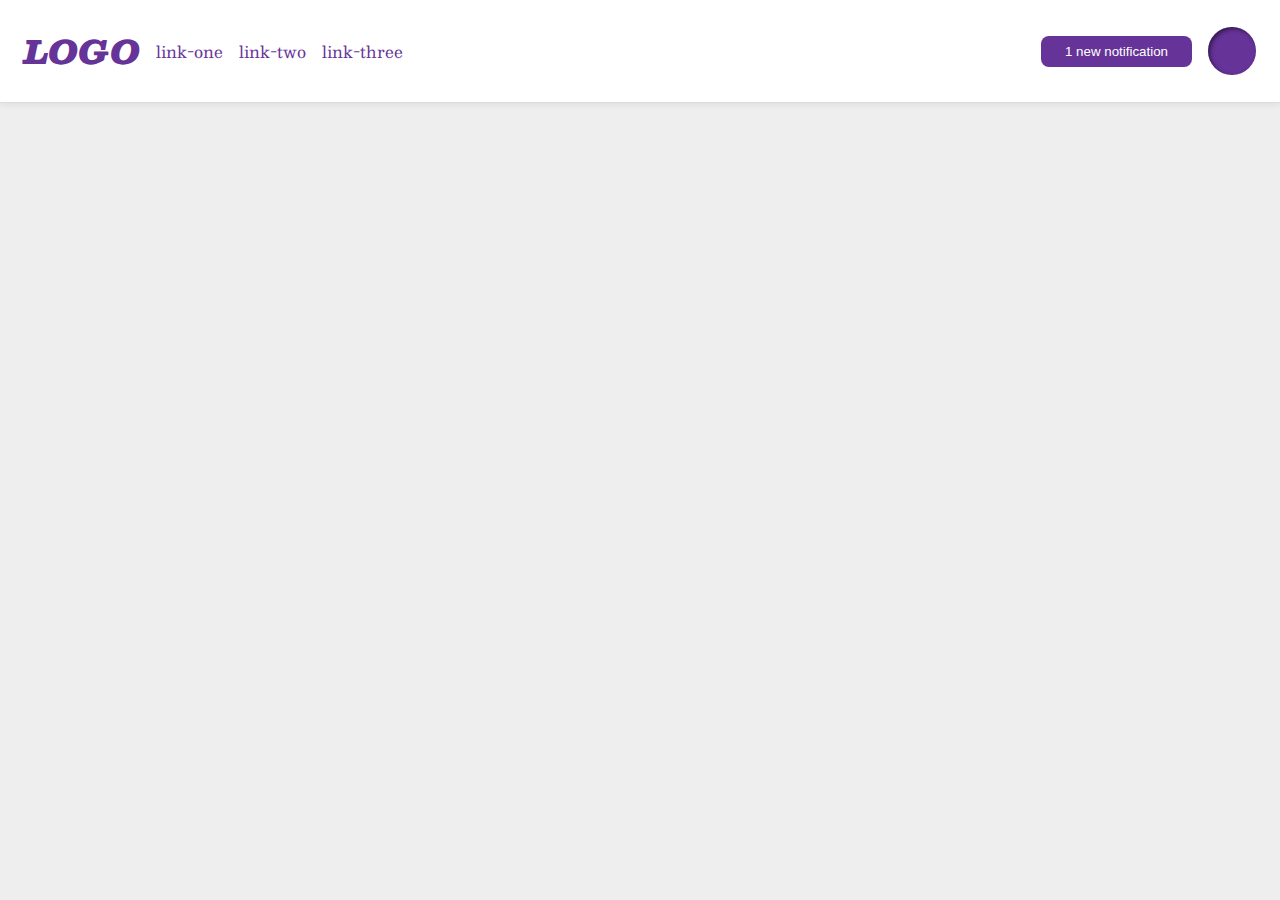
<file: flex/03-flex-header-2/index.html>
<!DOCTYPE html>
<html lang="en">
  <head>
    <meta charset="UTF-8">
    <meta http-equiv="X-UA-Compatible" content="IE=edge">
    <meta name="viewport" content="width=device-width, initial-scale=1.0">
    <title>Flex Header 2</title>
    <link rel="stylesheet" href="style.css">
  </head>
  <body>
    <div class="header">
      <div class="left">
        <div class="logo">
        LOGO
      </div>
      <ul class="links">
        <li><a href="google.com">link-one</a></li>
        <li><a href="google.com">link-two</a></li>
        <li><a href="google.com">link-three</a></li>
      </ul>
    </div>
    
    <div class="right">
      <button class="notifications">
        1 new notification
      </button>
      <div class="profile-image"></div>
    </div>
  </div>
    </body>
  </body>
</html>
</file>
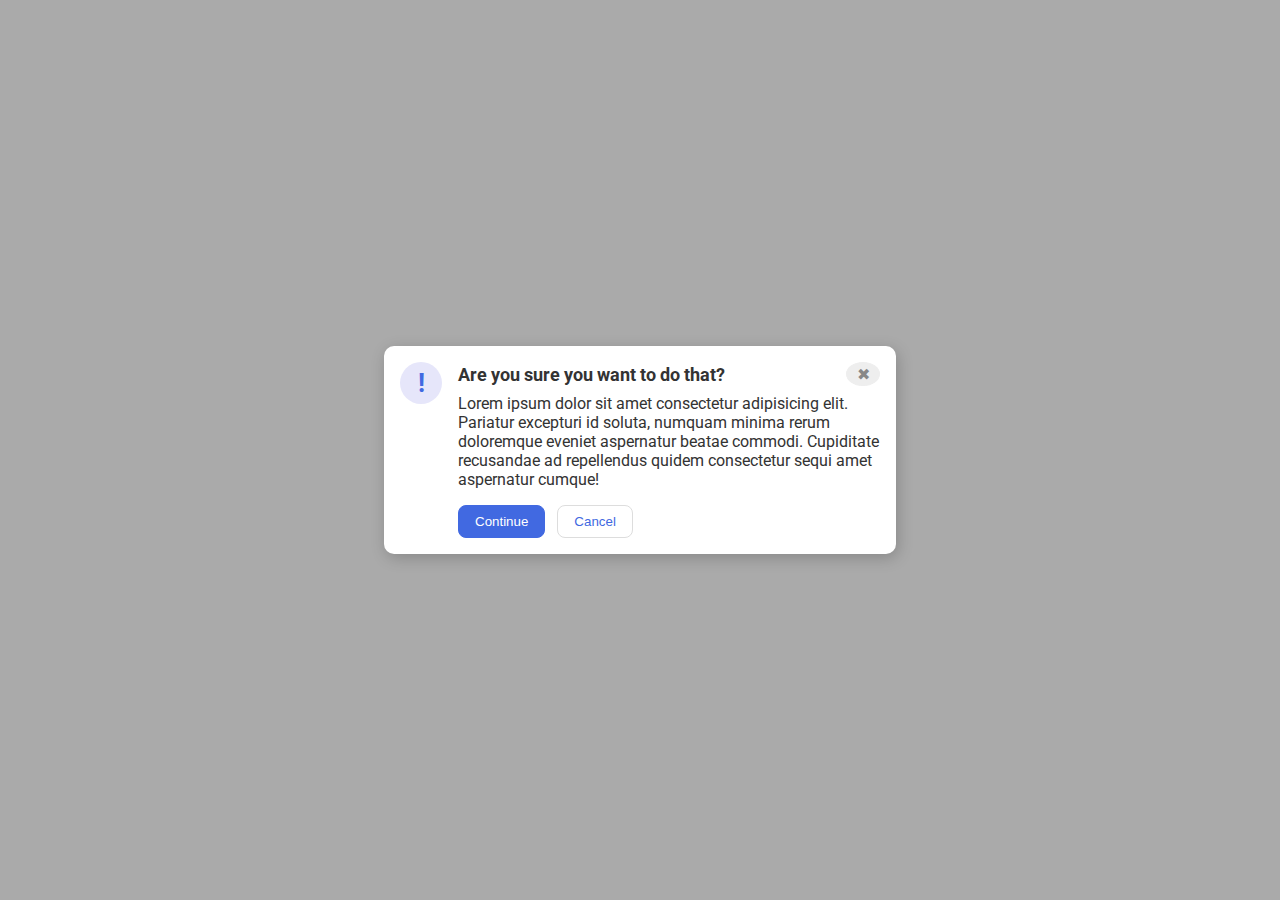
<file: flex/05-flex-modal/index.html>
<!DOCTYPE html>
<html lang="en">
  <head>
    <meta charset="UTF-8">
    <meta http-equiv="X-UA-Compatible" content="IE=edge">
    <meta name="viewport" content="width=device-width, initial-scale=1.0">
    <link rel="stylesheet" href="style.css">
    <title>Modal</title>
  </head>
  <body>
    <div class="modal">
      <div class="icon">!</div>
      <div class="container">
      <div class="header">Are you sure you want to do that?
    <button class="close-button">✖</button>
    </div>
      <div class="text">Lorem ipsum dolor sit amet consectetur adipisicing elit. Pariatur excepturi id soluta, numquam minima rerum doloremque eveniet aspernatur beatae commodi. Cupiditate recusandae ad repellendus quidem consectetur sequi amet aspernatur cumque!</div>
      <button class="continue">Continue</button>
      <button class="cancel">Cancel</button>
      </div>
    </div>
  </body>
</html>
</file>
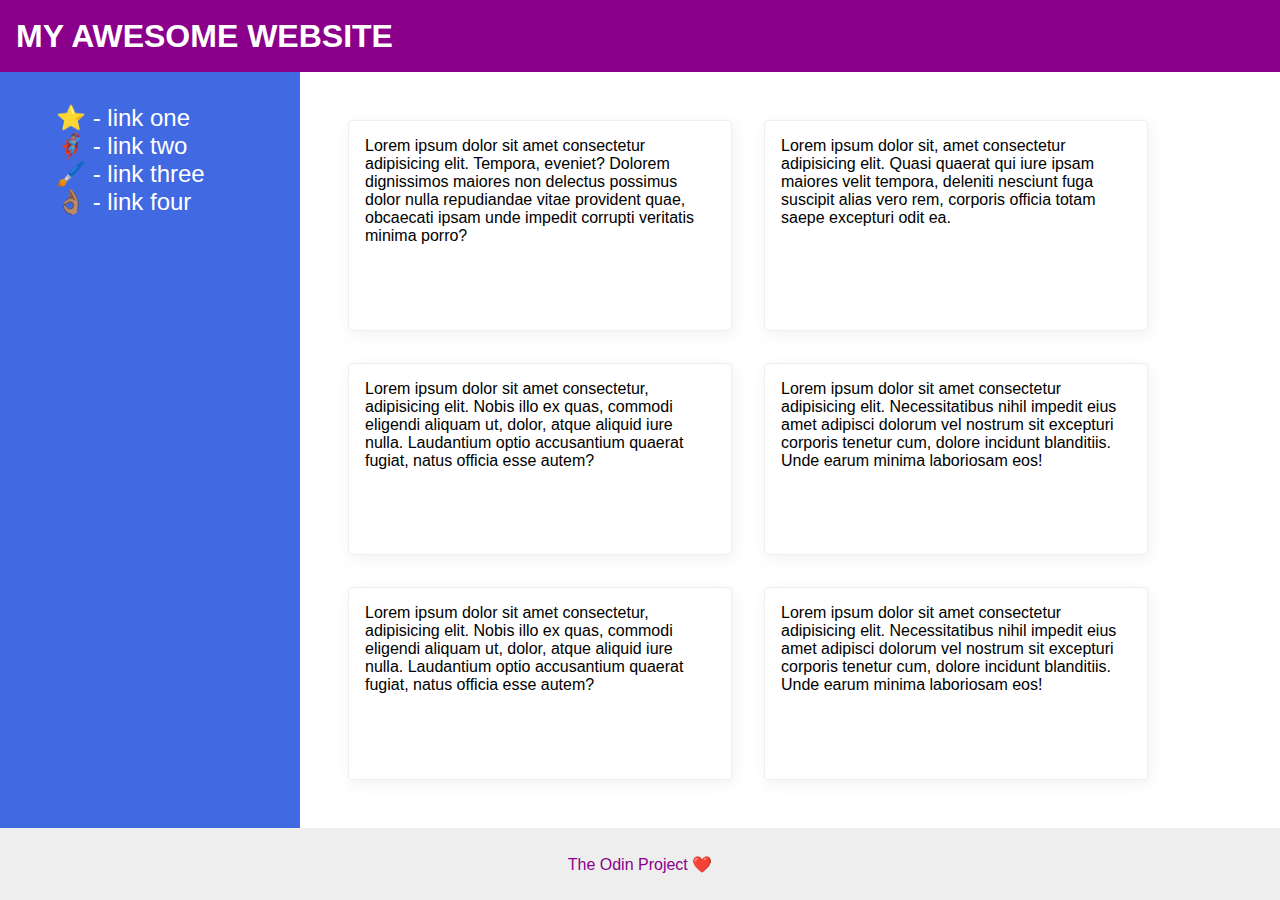
<file: flex/07-flex-layout-2/index.html>
<!DOCTYPE html>
<html lang="en">
  <head>
    <meta charset="UTF-8">
    <meta http-equiv="X-UA-Compatible" content="IE=edge">
    <meta name="viewport" content="width=device-width, initial-scale=1.0">
    <title>The Holy Grail</title>
    <link rel="stylesheet" href="style.css">
  </head>
  <body>
    <div class="header">
      MY AWESOME WEBSITE
    </div>
    
    <div class="container">
    <div class="sidebar">
      <ul>
        <li><a href="#">⭐ - link one</a></li>
        <li><a href="#">🦸🏽‍♂️ - link two</a></li>
        <li><a href="#">🖌️ - link three</a></li>
        <li><a href="#">👌🏽 - link four</a></li>
      </ul>
    </div>

    <div class="cards">
    <div class="card">Lorem ipsum dolor sit amet consectetur adipisicing elit. Tempora, eveniet? Dolorem dignissimos maiores non delectus possimus dolor nulla repudiandae vitae provident quae, obcaecati ipsam unde impedit corrupti veritatis minima porro?</div>
    <div class="card">Lorem ipsum dolor sit, amet consectetur adipisicing elit. Quasi quaerat qui iure ipsam maiores velit tempora, deleniti nesciunt fuga suscipit alias vero rem, corporis officia totam saepe excepturi odit ea.</div>
    <div class="card">Lorem ipsum dolor sit amet consectetur, adipisicing elit. Nobis illo ex quas, commodi eligendi aliquam ut, dolor, atque aliquid iure nulla. Laudantium optio accusantium quaerat fugiat, natus officia esse autem?</div>
    <div class="card">Lorem ipsum dolor sit amet consectetur adipisicing elit. Necessitatibus nihil impedit eius amet adipisci dolorum vel nostrum sit excepturi corporis tenetur cum, dolore incidunt blanditiis. Unde earum minima laboriosam eos!</div>
    <div class="card">Lorem ipsum dolor sit amet consectetur, adipisicing elit. Nobis illo ex quas, commodi eligendi aliquam ut, dolor, atque aliquid iure nulla. Laudantium optio accusantium quaerat fugiat, natus officia esse autem?</div>
    <div class="card">Lorem ipsum dolor sit amet consectetur adipisicing elit. Necessitatibus nihil impedit eius amet adipisci dolorum vel nostrum sit excepturi corporis tenetur cum, dolore incidunt blanditiis. Unde earum minima laboriosam eos!</div>
  </div>
</div>
</div>

    <div class="footer">
      The Odin Project ❤️
    </div>
  </body>
</html>
</file>
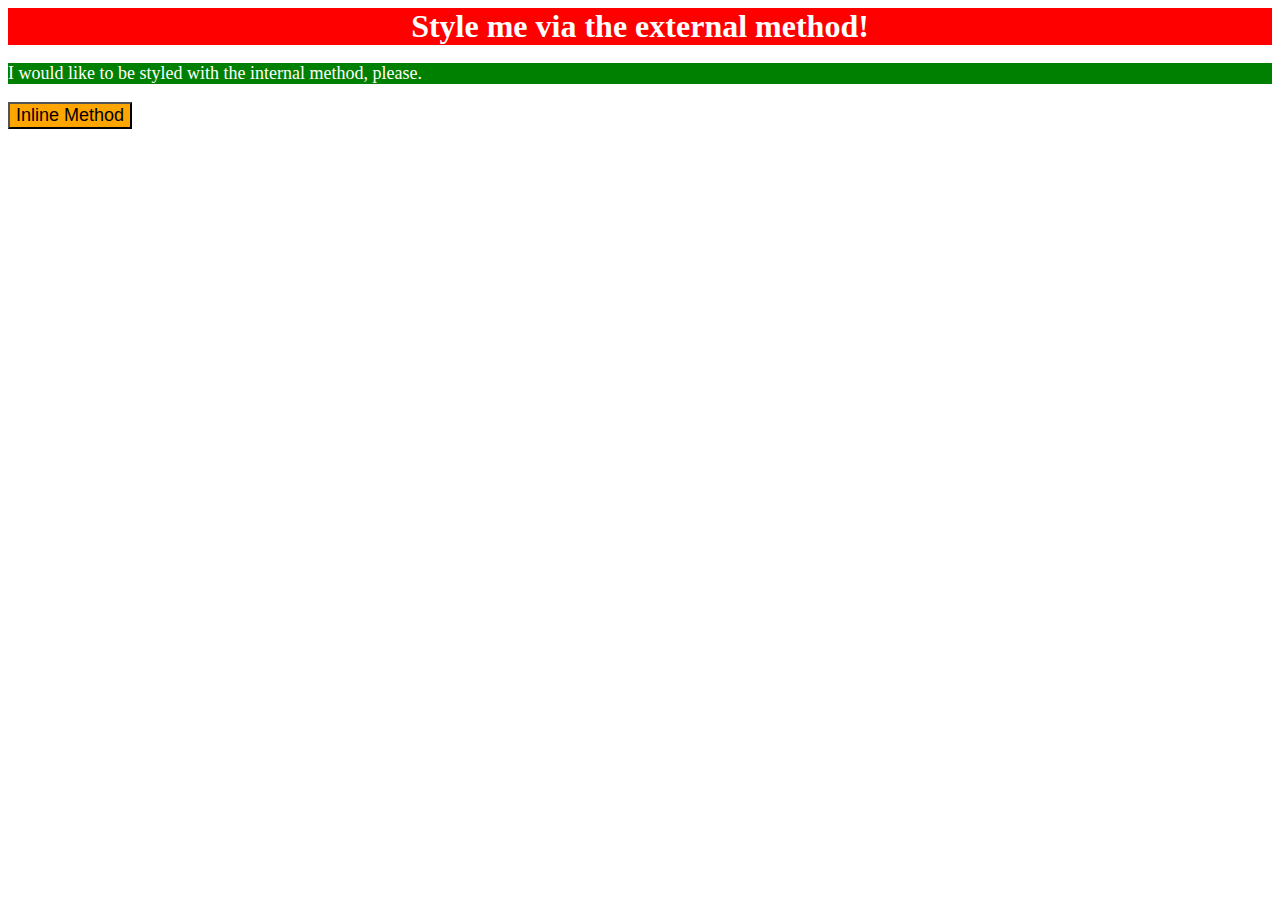
<file: foundations/01-css-methods/index.html>
<!DOCTYPE html>
<html lang="en">
  <head>
    <meta charset="UTF-8">
    <meta http-equiv="X-UA-Compatible" content="IE=edge">
    <meta name="viewport" content="width=device-width, initial-scale=1.0">
    <title>Methods for Adding CSS</title>
    <style>
      p {
        font-size: 18px;
        color:white;
        background-color: green;
      }
    </style>
  </head>
  <body>
    <div>Style me via the external method! <link rel ="stylesheet" href="style.css"/>
    </div>
    <p>I would like to be styled with the internal method, please.</p>
    <button style="background-color: orange;font-size: 18px;"></div>Inline Method</button>
  </body>
</html>
</file>
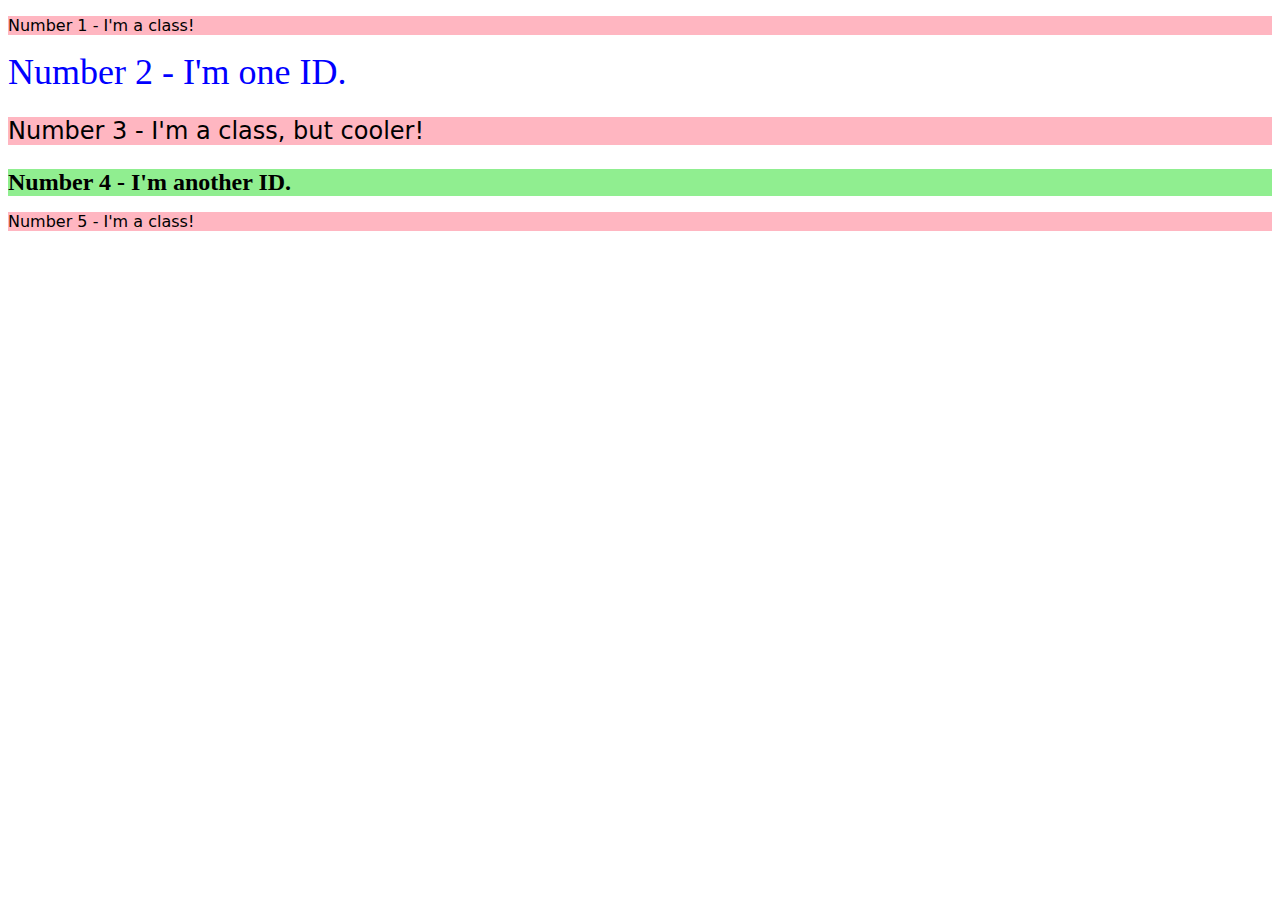
<file: foundations/02-class-id-selectors/index.html>
<!DOCTYPE html>
<html lang="en">
  <head>
    <meta charset="UTF-8">
    <meta http-equiv="X-UA-Compatible" content="IE=edge">
    <meta name="viewport" content="width=device-width, initial-scale=1.0">
    <title>Class and ID Selectors</title>
    <link rel="stylesheet" href="style.css">
  </head>
  <body>
    <p>Number 1 - I'm a class! <link rel ="stylesheet" href="style.css"/></p>
    <div id="Second">Number 2 - I'm one ID. <link rel ="stylesheet" href="style.css"/></div>
    <p id="Third">Number 3 - I'm a class, but cooler! <link rel ="stylesheet" href="style.css"/></p>
    <div id="Forth">Number 4 - I'm another ID. <link rel ="stylesheet" href="style.css"/></div>
    <p>Number 5 - I'm a class! <link rel ="stylesheet" href="style.css"/></p>
  </body>


</html>
</file>
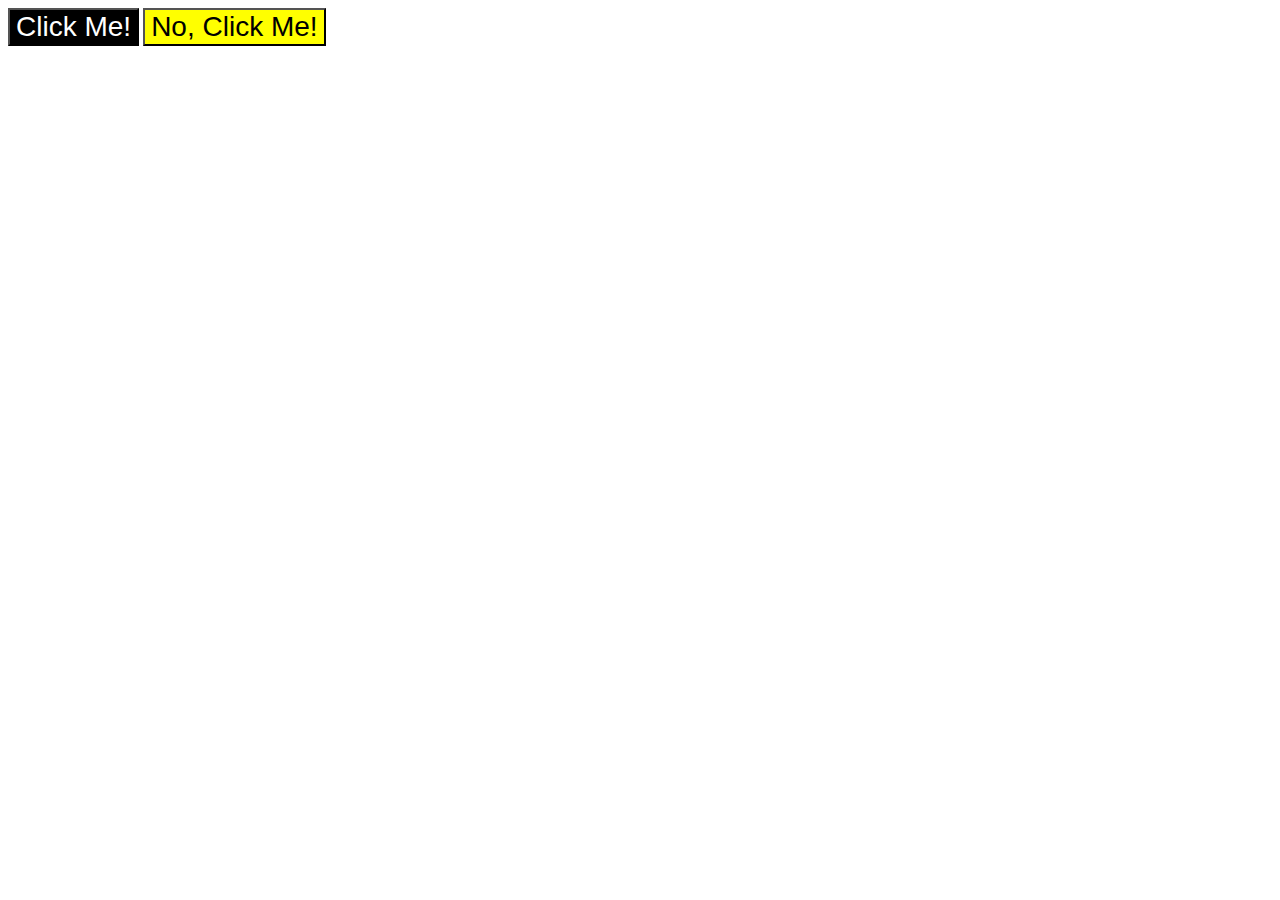
<file: foundations/03-grouping-selectors/index.html>
<!DOCTYPE html>
<html lang="en">
  <head>
    <meta charset="UTF-8">
    <meta http-equiv="X-UA-Compatible" content="IE=edge">
    <meta name="viewport" content="width=device-width, initial-scale=1.0">
    <title>Grouping Selectors</title>
    <link rel="stylesheet" href="style.css">
  </head>
  <body>
    <button class="click">Click Me!</button>
    <button class="noclick">No, Click Me!</button>
  </body>
</html>
</file>
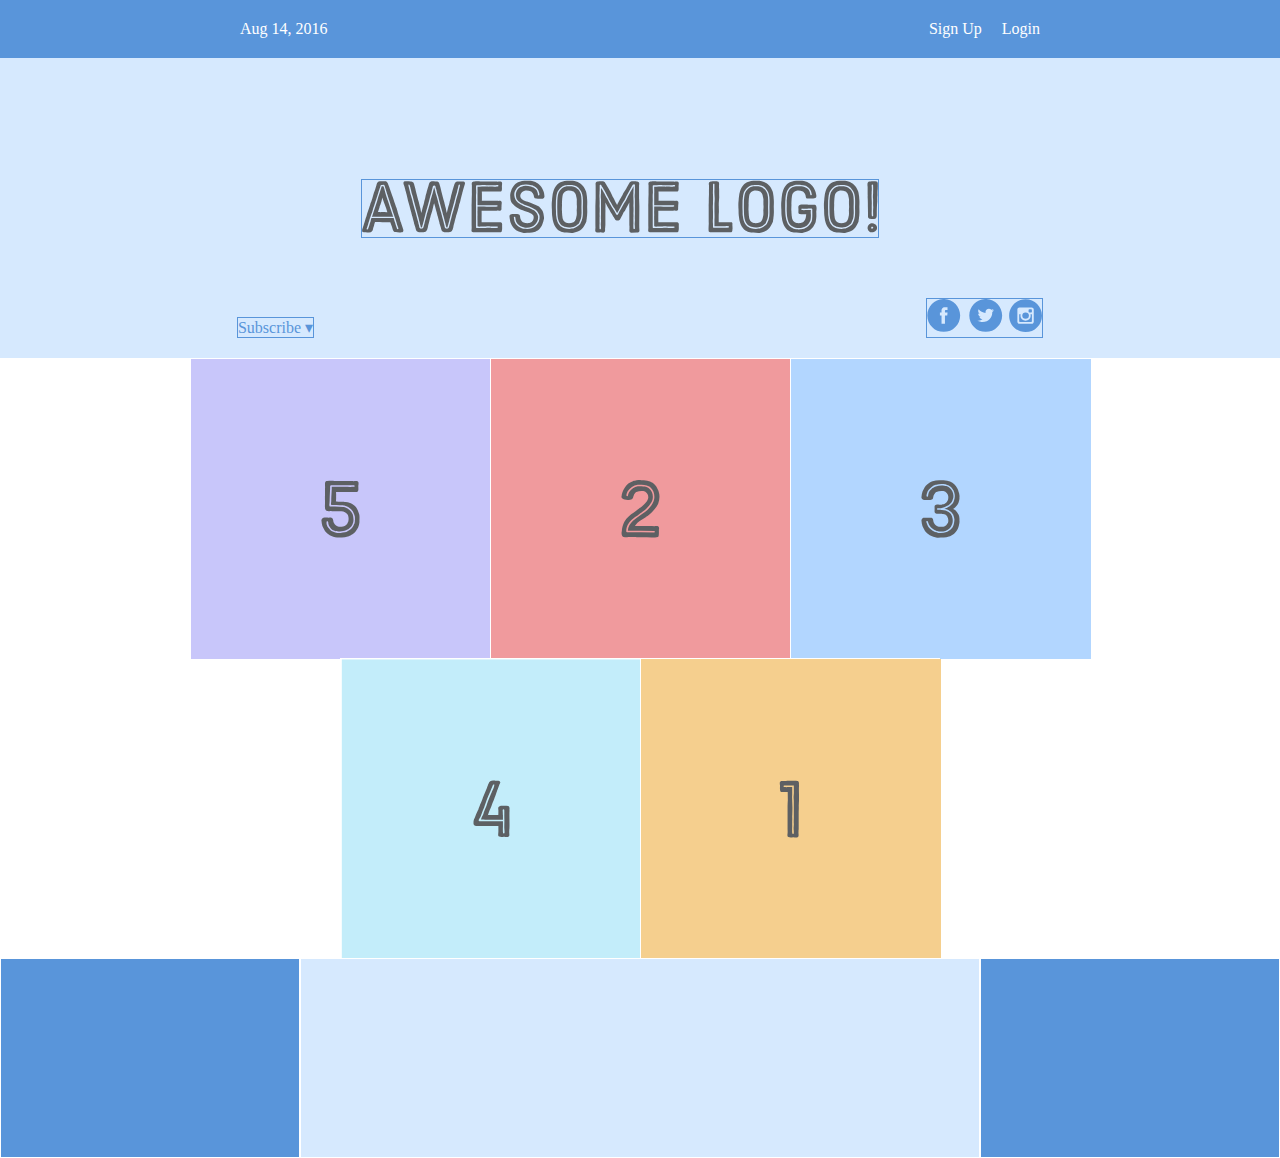
<file: flex/00-flex/<!DOCTYPE html>.html>
<!DOCTYPE html>

<html lang='en'>
  <head>
    <meta charset='UTF-8'/>
    <title>Some Web Page</title>
    <link rel='stylesheet' href='styles.css'/>
  </head>
  <body>
    <div class='menu-container'>
      <div class='menu'>
        <div class='date'>Aug 14, 2016</div>
        <div class="links">
        <div class='signup'>Sign Up</div>
        <div class='login'>Login</div>
      </div>
      </div>
      </div>
    <div class='header-container'>
      <div class='header'>
        <div class='subscribe'>Subscribe &#9662;</div>
        <div class='logo'><img src='images/awesome-logo.svg'/></div>
        <div class='social'><img src='images/social-icons.svg'/></div>
      </div>
    </div>
    </div>
    <div class='photo-grid-container'>
      <div class='photo-grid'>
        <div class='photo-grid-item first-item'>
          <img src='images/one.svg'/>
        </div>
        <div class='photo-grid-item'>
          <img src='images/two.svg'/>
        </div>
        <div class='photo-grid-item'>
          <img src='images/three.svg'/>
          </div>
          <div class='photo-grid-item'>
            <img src='images/four.svg'/>
            </div>
          <div class='photo-grid-item last-item'>
            <img src='images/five.svg'/>
          </div>
          </div>
        </div>
      </div>
      <div class='footer'>
        <div class='footer-item footer-one'></div>
        <div class='footer-item footer-two'></div>
        <div class='footer-item footer-three'></div>
      </div>
    </div>
  </body>
</html>
</file>
<file: flex/03-flex-header-2/style.css>
/* this is some magical font-importing.  
you'll learn about it later. */
@import url('https://fonts.googleapis.com/css2?family=Besley:ital,wght@0,400;1,900&display=swap');

body {
  margin: 0;
  background: #eee;
  font-family: Besley, serif;
}

.header {
  background: white;
  border-bottom: 1px solid #ddd;
  box-shadow: 0 0 8px rgba(0,0,0,.1);
  display: flex;
  justify-content:space-between;
  padding: 8px;
  flex-wrap: wrap;
}

.profile-image {
  background: rebeccapurple;
  box-shadow: inset 2px 2px 4px rgba(0,0,0,.5);
  border-radius: 50%;
  width: 48px;
  height: 48px;
}

.logo {
  color: rebeccapurple;
  font-size: 32px;
  font-weight: 900;
  font-style: italic;
}

button {
  border: none;
  border-radius: 8px;
  background: rebeccapurple;
  color: white;
  padding: 8px 24px;
}

a {
  /* this removes the line under our links */
  text-decoration: none;
  color: rebeccapurple;
}

ul {
  list-style-type: none;
  display:flex;
  margin: 0px;
  padding: 0px;
  gap: 16px;
}

.left, .right {
  margin: 0px;
  gap: 16px;
  padding: 16px;
  display: flex;
  align-items: center;
  justify-content: space-between;


}
</file>
<file: flex/05-flex-modal/style.css>
@import url('https://fonts.googleapis.com/css2?family=Roboto:wght@400;700&display=swap');

html, body {
  height: 100%;
}

body {
  font-family: Roboto, sans-serif;
  margin: 0;
  background: #aaa;
  color: #333;
  /* I'll give you this one for free lol */
  display: flex;
  align-items: center;
  justify-content: center;
}

.modal {
  background: white;
  width: 480px;
  border-radius: 10px;
  box-shadow: 2px 4px 16px rgba(0,0,0,.2);
  display: flex;
  padding: 16px;
  gap: 16px;
}

.icon {
  color: royalblue;
  font-size: 26px;
  font-weight: 700;
  background: lavender;
  width: 42px;
  height: 42px;
  border-radius: 50%;
  display: flex;
  align-items: center;
  justify-content: center;
  flex-shrink: 0;
}

.close-button {
  background: #eee;
  border-radius: 50%;
  color: #888;
  font-weight: 400;
  font-size: 16px;
  height: 24px;
  width: 24px;
  display: flex;
  align-items: center;
  justify-content: center;
  border: 1px solid #eee;
}

button {
  padding: 8px 16px;
  border-radius: 8px;
}


button.continue {
  background: royalblue;
  border: 1px solid royalblue;
  color: white;
  margin-right: 8px;
}

button.cancel {
  background: white;
  border: 1px solid #ddd;
  color: royalblue;
}

  .header {
    display: flex;
    align-items: center;
    justify-content: space-between;
    font-size: 18px;
    font-weight: 700;
    margin-bottom: 8px;
  }

.text {
  margin-bottom: 16px;
}
</file>
<file: flex/07-flex-layout-2/style.css>
body {
  font-family: -apple-system, BlinkMacSystemFont, 'Segoe UI', Roboto, Oxygen, Ubuntu, Cantarell, 'Open Sans', 'Helvetica Neue', sans-serif;
  margin: 0;
  min-height: 100vh;
  display: flex;
  flex-wrap: wrap;
  flex-direction: column;
  flex: 1;
}

.header {
  font-size: 32px;
  font-weight: 900;
  height: 72px;
  background: darkmagenta;
  color: white;
  display: flex;
  align-items: center;
  padding: 0 16px;
}

.footer {
  height: 72px;
  background: #eee;
  color: darkmagenta;
  display: flex;
  align-items: center;
  align-content: center;
  justify-content: center;
}

.sidebar {
  width: 300px;
  background: royalblue;
  box-sizing: border-box;
  flex-shrink: 0;
  padding: 16px;
}

ul {
  list-style-type: none;
}

a {
  color:white;
  font-size: 24px;
  text-decoration: none;
  
}

.card {
  border: 1px solid #eee;
  box-shadow: 2px 4px 16px rgba(0,0,0,.06);
  border-radius: 4px;
  width: 350px;
  margin: 16px;
  padding: 16px;
  display: flex;
  align-items: flex-start;
}


.cards {
display: flex;
flex-wrap: wrap;
flex-direction: row;
padding: 32px;
flex: 1;
}

.container {
  display: flex;
  flex: 1;
}
</file>
<file: foundations/01-css-methods/style.css>
/*style.css*/

div {
    font-weight: bold;
    text-align: center;
    color: white;
    background-color: red;
    font-size: 32px;
    
}
</file>
<file: foundations/02-class-id-selectors/style.css>
/*style.css*/

p {
background-color: lightpink;
font-family:Verdana, "DejaVu Sans", sans-serif;
}

#Third{
    font-size: 24px;
}

#Second {
    color: blue;
    font-size: 36px;
}

#Forth {
    background-color: lightgreen;
    font-size: 24px;
    font-weight: bold;
}
</file>
<file: foundations/03-grouping-selectors/style.css>
/*style.css*/

.click,
.noclick {
    font-size: 28px;
    font-family: Helvetica, "Times New Roman", sans-serif;
}

.click {
    color: white;
    background-color: black;
}

.noclick {
    background-color: yellow;
}
</file>
<file: flex/00-flex/styles.css>
/*styles.css*/

* {
  margin: 0;
  padding: 0;
  box-sizing: border-box;
}

.menu-container {
  color: #fff;
  background-color: #5995DA;  /* Blue */
  padding: 20px 0;
  display: flex;
  justify-content: space-evenly;
}

.menu {
  width: 800px;
  display: flex;
  justify-content:space-between;
}

.links {
  display: flex;
  justify-content:center;
}

.login {
  margin-left: 20px;
}

.header-container {
  color: #5995DA;
  background-color: #D6E9FE;
  display: flex;
  justify-content: center;
}

.header {
  width: 900px;
  height: 300px;
  display: flex;
  justify-content: space-evenly;
  align-items: center
}

.social,
.logo,
.subscribe {
  border: 1px solid #5995DA;
}

.photo-grid-container {
  display: flex;
  justify-content: center;
  flex-wrap: wrap;
}

.photo-grid {
  width: 900px;
  display: flex;
  justify-content: center; 
  flex-wrap: wrap;
  flex-direction: row;
  align-items: center;
}

.first-item {
  order: 1;
}

.last-item {
  order: -1;
}

.photo-grid-item {
  border: 1px solid #fff;
  width: 300px;
  height: 300px;
}

.social,
.subscribe {
  align-self: flex-end;
  margin-bottom: 20px;
}

.footer {
  display: flex;
  justify-content: space-between;
}

.footer-item {
  border: 1px solid #fff;
  background-color: #D6E9FE;
  height: 200px;
  flex: 1;
}

.footer-three {
  flex: 2;
}

.footer-one,
.footer-three {
  background-color: #5995DA;
  flex: initial;
  width: 300px;
}

.signup {
  margin-left: auto;
}
</file>
